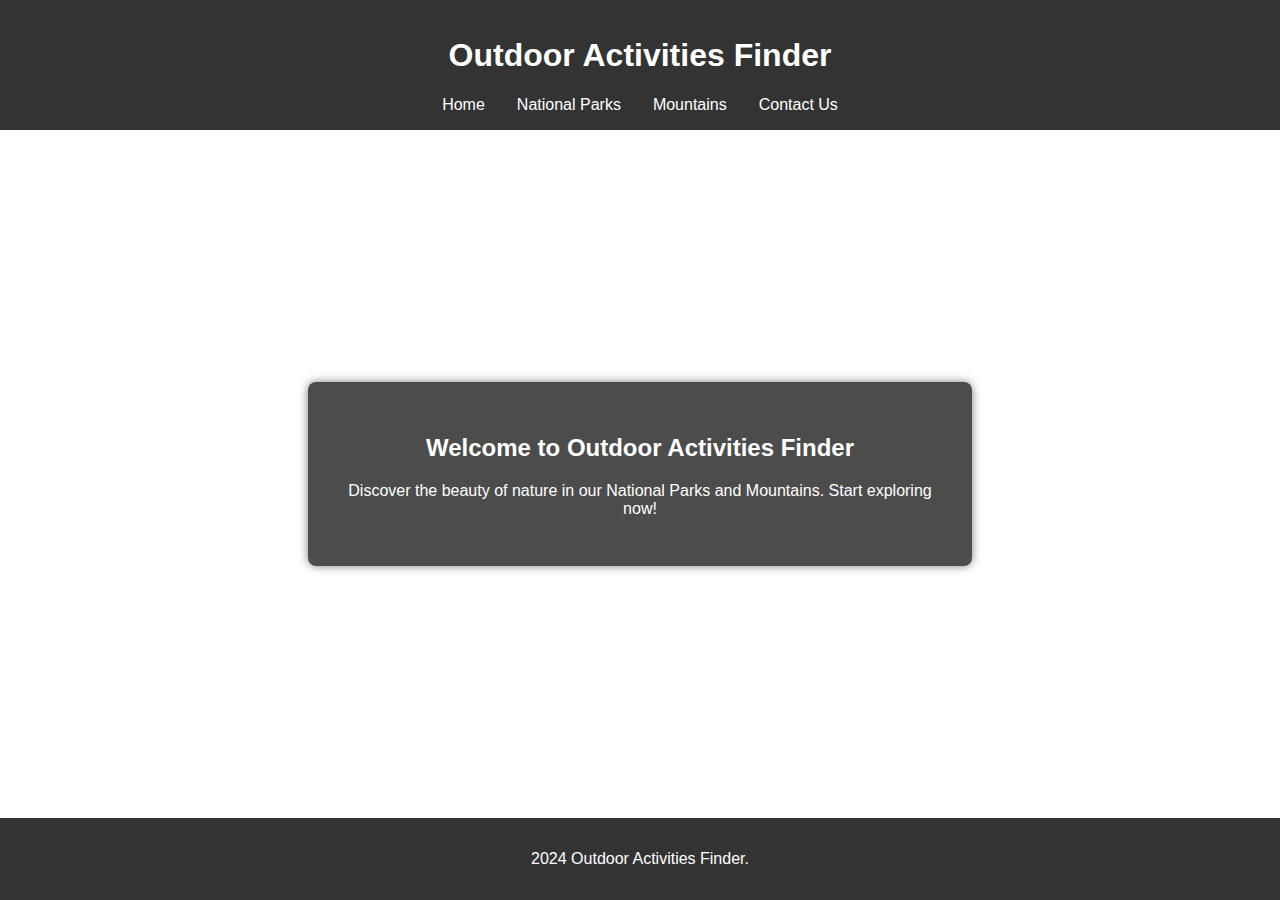
<file: index.html>
<!DOCTYPE html>
<html lang="en">
<head>
  <meta charset="UTF-8">
  <meta name="viewport" content="width=device-width, initial-scale=1.0">
  <title>Outdoor Activities Finder</title>
  <style>
    body {
      font-family: Arial, sans-serif;
      margin: 0;
      padding: 0;
      display: flex;
      flex-direction: column;
      min-height: 100vh;
      background: url('https://www.worldatlas.com/r/w1200/upload/56/c5/7c/shutterstock-520792630.jpg') no-repeat center center fixed;
      background-size: cover;
      color: #fff;
      transition: background-image 0.5s ease; /* Add transition for smooth background image change */
    }

    header {
      background-color: rgba(0, 0, 0, 0.8);
      color: #fff;
      padding: 1rem 0;
      text-align: center;
    }

    nav ul {
      list-style-type: none;
      padding: 0;
      margin: 0;
      display: flex;
      justify-content: center;
    }

    nav ul li {
      margin: 0 1rem;
    }

    nav ul li a {
      color: #fff;
      text-decoration: none;
      transition: transform 0.3s;
    }

    nav ul li a:hover {
      transform: scale(1.1);
    }

    main {
      flex: 1;
      display: flex;
      flex-direction: column;
      align-items: center;
      justify-content: center;
      padding: 2rem;
    }

    .hero {
      text-align: center;
      background-color: rgba(0, 0, 0, 0.7);
      padding: 2rem;
      border-radius: 8px;
      box-shadow: 0 0 10px rgba(0, 0, 0, 0.5);
      max-width: 600px;
      margin: 2rem auto;
      color: #fff;
    }

    footer {
      text-align: center;
      padding: 1rem 0;
      background-color: rgba(0, 0, 0, 0.8);
      color: #fff;
    }
  </style>
</head>
<body>
  <header>
    <h1>Outdoor Activities Finder</h1>
    <nav>
      <ul>
        <li><a href="index.html">Home</a></li>
        <li><a href="parks.html">National Parks</a></li>
        <li><a href="mountains.html">Mountains</a></li>
        <li><a href="contactus.html">Contact Us</a></li>
      </ul>
    </nav>
  </header>
  <main>
    <section class="hero">
      <h2>Welcome to Outdoor Activities Finder</h2>
      <p>Discover the beauty of nature in our National Parks and Mountains. Start exploring now!</p>
    </section>
  </main>
  <footer>
    <p>2024 Outdoor Activities Finder.</p>
  </footer>
  <script>
    const backgroundImages = [
      'https://i.natgeofe.com/n/cfa19a0d-eff0-4628-8fdd-2ad8d66845dd/mountain-range-appenzell-switzerland.jpg',
      'https://media.cnn.com/api/v1/images/stellar/prod/230727101602-01-crowded-us-national-parks-top.jpg?c=16x9&q=h_833,w_1480,c_fill',
      'https://i.redd.it/7rzcksicu4m91.jpg'
    ];

    let currentImageIndex = 0;

    function changeBackgroundImage() {
      currentImageIndex = (currentImageIndex + 1) % backgroundImages.length;
      document.body.style.backgroundImage = `url('${backgroundImages[currentImageIndex]}')`;
    }

    setInterval(changeBackgroundImage, 5000); // Change image every 1 seconds (3000 milliseconds)
  </script>
</body>
</html>
</file>
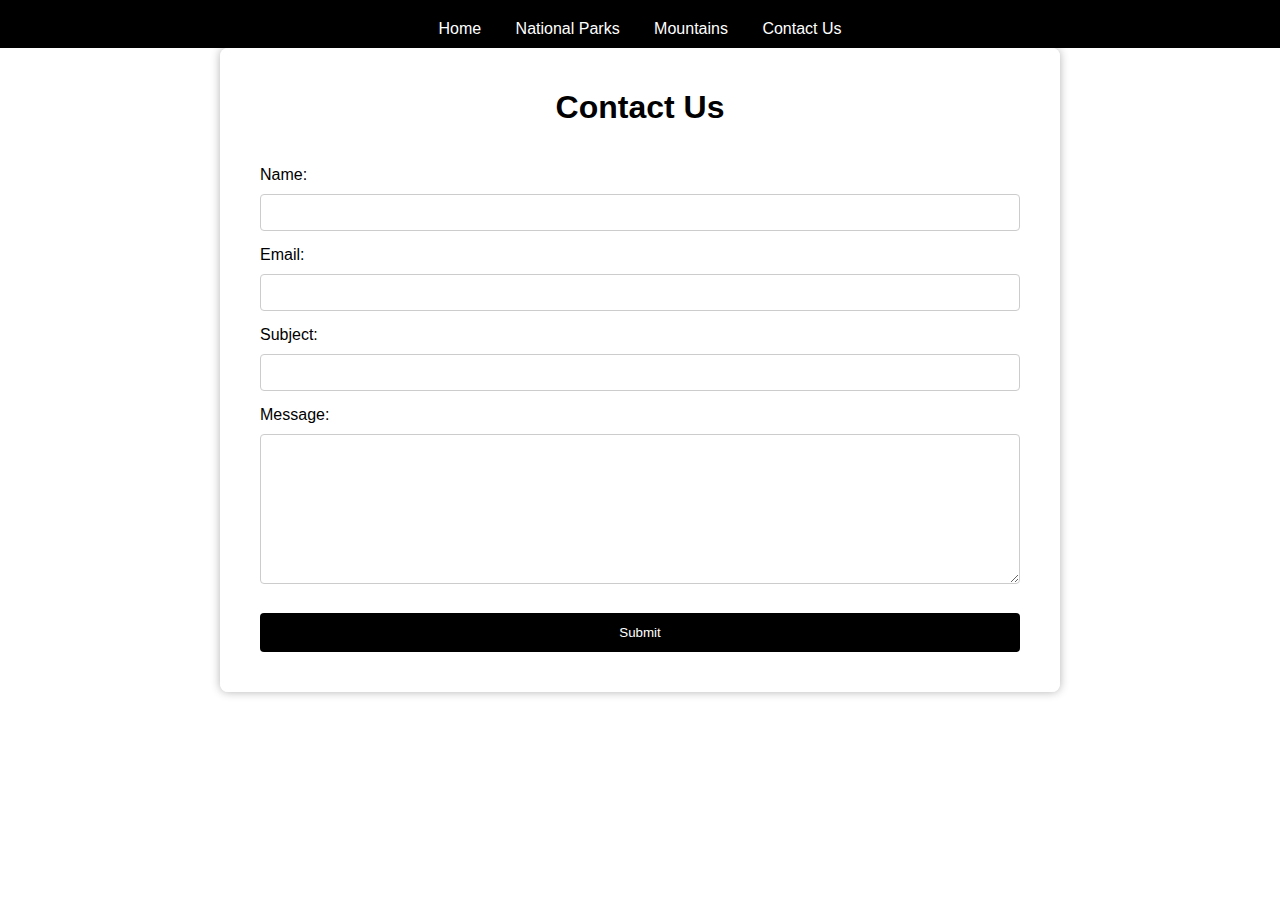
<file: contactus.html>
<!DOCTYPE html>
<html lang="en">
<head>
  <meta charset="UTF-8">
  <meta name="viewport" content="width=device-width, initial-scale=1.0">
  <title>Contact Us</title>
  <style>
    body {
      font-family: Arial, sans-serif;
      margin: 0;
      padding: 0;
      display: flex;
      flex-direction: column;
      min-height: 100vh;
      background-image: url('https://i.redd.it/7rzcksicu4m91.jpg');
      background-size: cover;
      background-position: center;
    }
    .container {
      max-width: 800px;
      margin: 0 auto;
      padding: 20px;
      background-color: rgba(255, 255, 255, 0.8);
      border-radius: 8px;
      box-shadow: 0 0 10px rgba(0, 0, 0, 0.3);
    }
    h1 {
      text-align: center;
      margin-bottom: 20px;
    }
    form {
      padding: 20px;
      border-radius: 8px;
    }
    label {
      display: block;
      margin-bottom: 10px;
    }
    input[type="text"], textarea {
      width: 100%;
      padding: 10px;
      margin-bottom: 15px;
      border: 1px solid #ccc;
      border-radius: 4px;
      box-sizing: border-box;
    }
    textarea {
      height: 150px;
    }
    input[type="submit"] {
      background-color: #000000;
      color: white;
      padding: 12px 20px;
      border: none;
      border-radius: 4px;
      cursor: pointer;
      width: 100%;
      margin-top: 10px;
    }
    input[type="submit"]:hover {
      background-color: #333333;
    }
    header {
      background-color: #000000;
      color: #fff;
      padding: 10px 0;
      text-align: center;
    }
    nav {
      text-align: center;
      margin-top: 10px;
    }
    nav a {
      color: #fff;
      text-decoration: none;
      padding: 5px 10px;
      border-radius: 4px;
      margin: 0 5px;
    }
    nav a:hover {
      background-color: #333333;
    }
  </style>
</head>
<body>
  <header>
    <nav>
      <a href="index.html">Home</a>
      <a href="parks.html">National Parks</a>
      <a href="mountains.html">Mountains</a>
      <a href="contactus.html">Contact Us</a>
    </nav>
  </header>
  <section>
    <div class="container">
      <h1>Contact Us</h1>
      <form action="#" method="post" id="contact-form">
        <label for="name">Name:</label>
        <input type="text" id="name" name="name" required>

        <label for="email">Email:</label>
        <input type="text" id="email" name="email" required>

        <label for="subject">Subject:</label>
        <input type="text" id="subject" name="subject" required>

        <label for="message">Message:</label>
        <textarea id="message" name="message" required></textarea>

        <input type="submit" value="Submit">
      </form>
    </div>
  </section>
  <script>
    document.getElementById("contact-form").addEventListener("submit", function(event) {
      event.preventDefault();
      // You can add your form submission logic here
      // For example, you can use fetch to send form data to a server
      // Replace 'your-api-endpoint' with the actual endpoint URL
      fetch('your-api-endpoint', {
        method: 'POST',
        body: new FormData(event.target)
      })
      .then(response => {
        if (response.ok) {
          alert("Form submitted successfully!");
          // Optionally, reset the form after successful submission
          event.target.reset();
        } else {
          alert("Error submitting form. Please try again later.");
        }
      })
      .catch(error => {
        console.error('Error:', error);
        alert("Error submitting form. Please try again later.");
      });
    });
  </script>
</body>
</html>
</file>
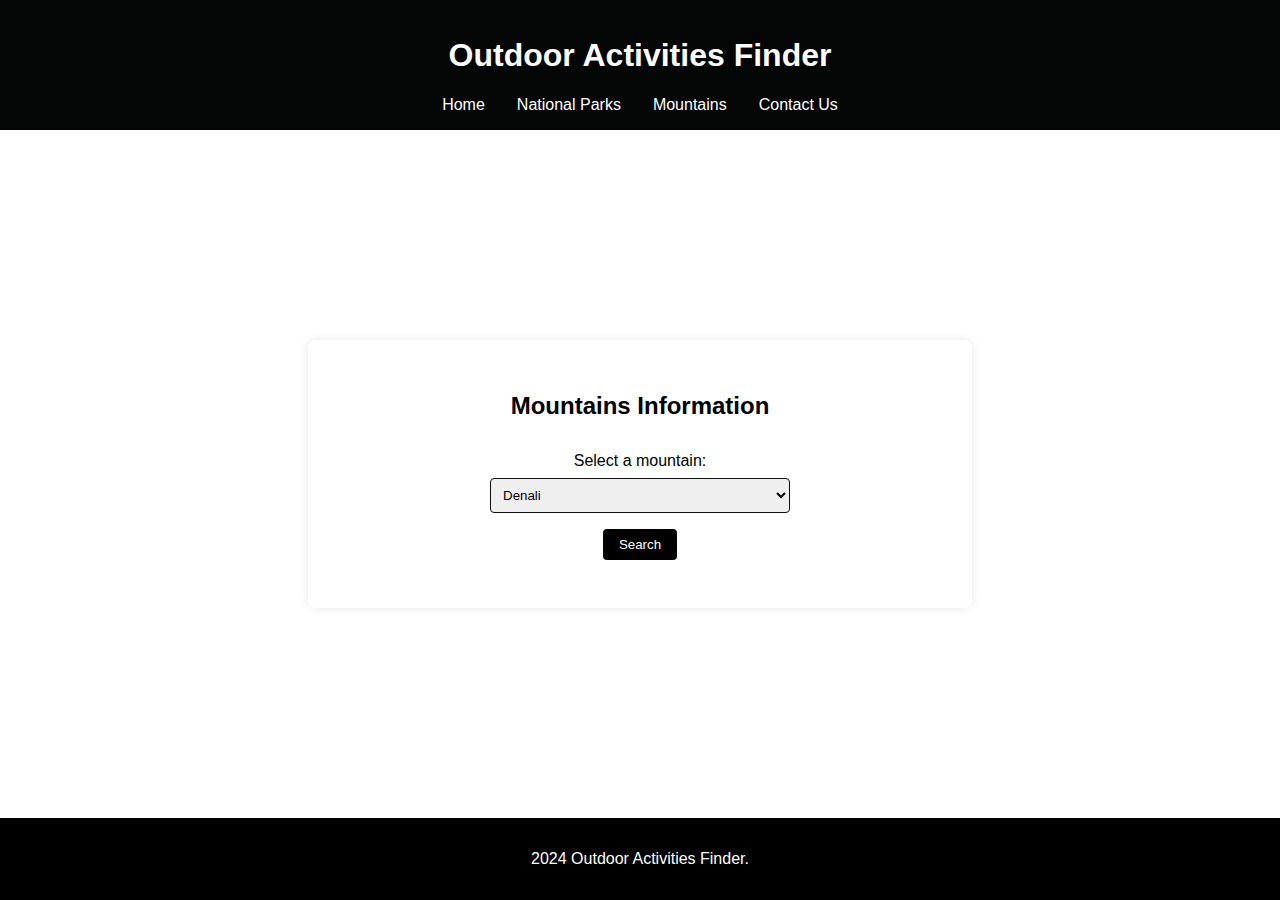
<file: mountains.html>
<!DOCTYPE html>
<html lang="en">
<head>
  <meta charset="UTF-8">
  <meta name="viewport" content="width=device-width, initial-scale=1.0">
  <title>Mountains</title>
  <style>
    body {
      font-family: Arial, sans-serif;
      margin: 0;
      padding: 0;
      display: flex;
      flex-direction: column;
      min-height: 100vh;
      background-image: url('https://i.natgeofe.com/n/cfa19a0d-eff0-4628-8fdd-2ad8d66845dd/mountain-range-appenzell-switzerland.jpg'); /* Replace 'your-image-url.jpg' with your image URL */
      background-size: cover;
      background-position: center;
    }

    header {
      background-color: #040505;
      color: #fff;
      padding: 1rem 0;
      text-align: center;
    }

    nav ul {
      list-style-type: none;
      padding: 0;
      margin: 0;
      display: flex;
      justify-content: center;
    }

    nav ul li {
      margin: 0 1rem;
    }

    nav ul li a {
      color: #fff;
      text-decoration: none;
    }

    main {
      flex: 1;
      display: flex;
      flex-direction: column;
      align-items: center;
      justify-content: center;
      padding: 2rem;
    }

    #mountain-info {
      background-color: rgba(255, 255, 255, 0.8);
      padding: 2rem;
      border-radius: 8px;
      box-shadow: 0 0 10px rgba(0, 0, 0, 0.1);
      max-width: 600px;
      width: 100%;
      text-align: center;
    }

    #mountain-info h2 {
      margin-bottom: 1rem;
    }

    .search {
      display: flex;
      flex-direction: column;
      align-items: center;
    }

    .search label {
      margin-top: 1rem;
    }

    .search select {
      margin-top: 0.5rem;
      padding: 0.5rem;
      width: 100%;
      max-width: 300px;
      border-radius: 4px;
      border: 1px solid #101010;
    }

    .search button {
      margin-top: 1rem;
      padding: 0.5rem 1rem;
      background-color: #000000;
      color: #ffffff;
      border: none;
      border-radius: 4px;
      cursor: pointer;
    }

    #mountain-details {
      margin-top: 1rem;
      text-align: left;
    }

    footer {
      text-align: center;
      padding: 1rem 0;
      background-color: #000000;
      color: #fff;
    }
  </style>
  <script defer src="js/mountainData.js"></script>
  <script defer src="js/script.js"></script>
</head>
<body>
  <header>
    <h1>Outdoor Activities Finder</h1>
    <nav>
      <ul>
        <li><a href="index.html">Home</a></li>
        <li><a href="parks.html">National Parks</a></li>
        <li><a href="mountains.html">Mountains</a></li>
        <li><a href="contactus.html">Contact Us</a></li>
      </ul>
    </nav>
  </header>
  <main>
    <section id="mountain-info">
      <h2>Mountains Information</h2>
      <div class="search">
        <label for="mountain-select">Select a mountain:</label>
        <select id="mountain-select">
          <!-- Mountain options will be populated by JavaScript -->
        </select>
        <button id="search-button">Search</button>
        <div id="mountain-details"></div>
      </div>
    </section>
  </main>
  <footer>
    <p> 2024 Outdoor Activities Finder.</p>
  </footer>

  <script>
    const mountains = [
    {
        name: "Denali",
        state: "AK",
        elevation: "20,310 feet",
        description: "The highest mountain peak in North America.",
        imageUrl: "https://upload.wikimedia.org/wikipedia/commons/c/c6/Every_Road-_Denali_%287945497984%29.jpg"
      },
      {
        name: "Humphreys Peak",
        state: "AZ",
        elevation: "12,633 feet",
        description: "Highest peak in Arizona, part of the San Francisco Peaks.",
        imageUrl: "https://fatmap-digitiser-assets.imgix.net/95e13b5f-3a07-4086-bb7f-2cc3b4aed110?w=1000&fit=crop&auto=compress%2Cformat"
      },
      {
      name: "Mount Whitney",
      state: "CA",
      elevation: "14,505 feet",
      description: "The highest summit in the contiguous United States.",
      imageUrl: "https://www.topozone.com/wp-content/uploads/2015/12/bigs-Mt-Whitney-California-at-Sunrise-from-the-east-153587384-Large.jpg"
    },
    {
      name: "Pikes Peak",
      state: "CO",
      elevation: "14,115 feet",
      description: "A prominent mountain in the Front Range of the Rocky Mountains.",
      imageUrl: "https://mlwd5nbv8uri.i.optimole.com/cb:1OS-.5fb6c/w:1500/h:996/q:mauto/f:best/ig:avif/https://www.pikes-peak.com/wp-content/uploads/Winter-in-Colorado-Springs-PP-GOGjpg.jpg"
    },
    {
      name: "Mount Elbert",
      state: "CO",
      elevation: "14,440 feet",
      description: "The highest summit of the Rocky Mountains of North America.",
      imageUrl: "https://encrypted-tbn0.gstatic.com/images?q=tbn:ANd9GcRouBJaFm0eEqXqFynBgThSyOnPjBE2pZoMC77orqXGpg&s"
    },
    {
      name: "Mount Katahdin",
      state: "ME",
      elevation: "5,269 feet",
      description: "The highest mountain in Maine and the northern terminus of the Appalachian Trail.",
      imageUrl: "https://img.atlasobscura.com/HiigqgdKsuDnGLXE9nsMQeLVWblN7N1CuPogTt-GUsg/rt:fit/w:600/q:81/sm:1/scp:1/ar:1/aHR0cHM6Ly9hdGxh/cy1kZXYuczMuYW1h/em9uYXdzLmNvbS91/cGxvYWRzL3BsYWNl/X2ltYWdlcy80MmQy/MTlkY2M3NjNiYjBl/ODlfNzYxNTYzMjMy/X2YzYjFiYTI4OGZf/by5qcGc.jpg"
    },
    {
      name: "Mount Hood",
      state: "OR",
      elevation: "11,240 feet",
      description: "A potentially active stratovolcano in the Cascade Range.",
      imageUrl: "https://oregonwild.org/sites/default/files/Hood%20John%20Gaudette%20%20(1200%20%C3%97%20675%20px).png"
    },
    {
      name: "Mount Rainier",
      state: "WA",
      elevation: "14,411 feet",
      description: "The highest mountain in Washington and the Cascade Range.",
      imageUrl: "https://i.natgeofe.com/n/6e6d2eea-06d3-4ac4-94ca-2aba6f7f8757/mountain-pine-trees.jpg"
    },
    {
      name: "Mount Marcy",
      state: "NY",
      elevation: "5,343 feet",
      description: "The highest point in New York State.",
      imageUrl: "https://images.squarespace-cdn.com/content/v1/582240a6b3db2b3391b1def2/1595542841254-K1SHX4DWSC3TRG6OVNQX/Adirondacks-2018-web-103-Mount-Marcy.jpg"
    },
    {
      name: "Mount Mitchell",
      state: "NC",
      elevation: "6,684 feet",
      description: "The highest peak of the Appalachian Mountains.",
      imageUrl: "https://upload.wikimedia.org/wikipedia/commons/thumb/f/f5/Mount_Mitchell1.jpg/1200px-Mount_Mitchell1.jpg"
    },
    {
      name: "Guadalupe Peak",
      state: "TX",
      elevation: "8,751 feet",
      description: "The highest natural point in Texas.",
      imageUrl: "https://res.cloudinary.com/sagacity/image/upload/c_crop,h_3024,w_4032,x_0,y_0/c_limit,dpr_auto,f_auto,fl_lossy,q_80,w_1080/File_029_f6ugfk.jpg"
    },
    {
      name: "Gannett Peak",
      state: "WY",
      elevation: "13,809 feet",
      description: "The highest peak in Wyoming.",
      imageUrl: "https://cdn.jacksonholenet.com/images/content/14602_PIvlu_Highest_Peak_in_Wyoming_lg.jpg"
    },
    {
      name: "Mount Washington",
      state: "NH",
      elevation: "6,288 feet",
      description: "The highest peak in the Northeastern United States.",
      imageUrl: "https://dynamic-media-cdn.tripadvisor.com/media/photo-o/13/ea/9f/59/mount-washington-state.jpg?w=1200&h=-1&s=1"
    },
    {
      name: "Mauna Kea",
      state: "HI",
      elevation: "13,803 feet",
      description: "A dormant volcano on the island of Hawaii.",
      imageUrl: "https://i0.wp.com/www.sciencenews.org/wp-content/uploads/2020/05/051420_CG_volcano_feat.jpg"
    },


      // Add other mountains similarly
    ];

    document.addEventListener("DOMContentLoaded", () => {
      const mountainSelect = document.getElementById("mountain-select");
      const searchButton = document.getElementById("search-button");

      mountains.forEach(mountain => {
        const option = document.createElement("option");
        option.value = mountain.name;
        option.textContent = mountain.name;
        mountainSelect.appendChild(option);
      });

      searchButton.addEventListener("click", () => {
        const selectedMountain = mountains.find(mountain => mountain.name === mountainSelect.value);
        displayMountainDetails(selectedMountain);
      });
    });

    function displayMountainDetails(mountain) {
      const mountainDetails = document.getElementById("mountain-details");
      mountainDetails.innerHTML = `
        <h3>${mountain.name}</h3>
        <img src="${mountain.imageUrl}" alt="${mountain.name}" style="max-width: 100%; height: auto;">
        <p><strong>State:</strong> ${mountain.state}</p>
        <p><strong>Elevation:</strong> ${mountain.elevation}</p>
        <p><strong>Description:</strong> ${mountain.description}</p>
      `;
    }
  </script>
</body>
</html>
</file>
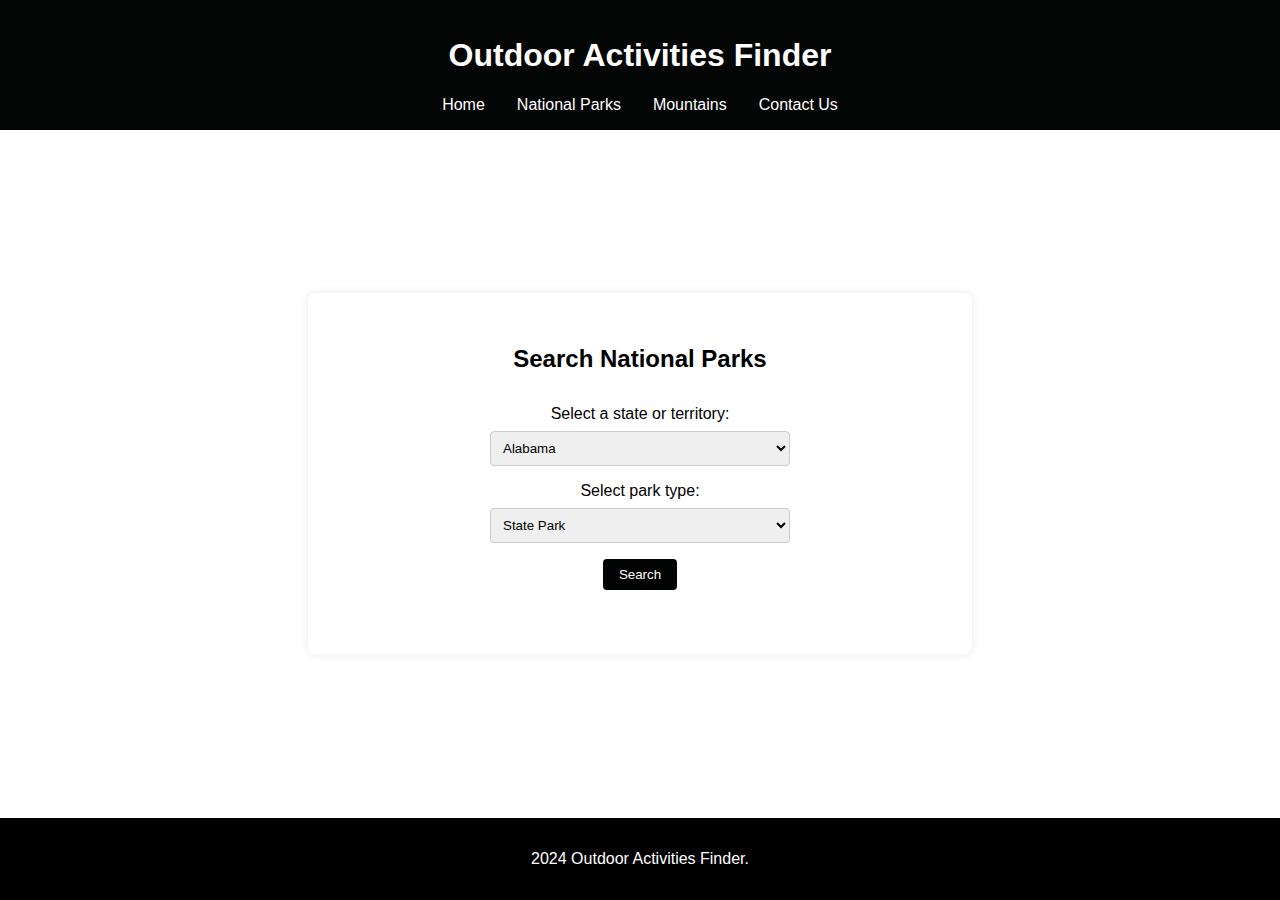
<file: parks.html>
<!DOCTYPE html>
<html lang="en">
<head>
  <meta charset="UTF-8">
  <meta name="viewport" content="width=device-width, initial-scale=1.0">
  <title>National Parks</title>
  <style>
    body {
      font-family: Arial, sans-serif;
      margin: 0;
      padding: 0;
      background-image: url('https://media.cnn.com/api/v1/images/stellar/prod/230727101602-01-crowded-us-national-parks-top.jpg?c=16x9&q=h_833,w_1480,c_fill'); /* Replace 'your-image-url.jpg' with your image URL */
      background-size: cover;
      display: flex;
      flex-direction: column;
      min-height: 100vh;
    }

    header {
      background-color: #040505;
      color: #fff;
      padding: 1rem 0;
      text-align: center;
    }

    nav ul {
      list-style-type: none;
      padding: 0;
      margin: 0;
      display: flex;
      justify-content: center;
    }

    nav ul li {
      margin: 0 1rem;
    }

    nav ul li a {
      color: #fff;
      text-decoration: none;
    }

    main {
      flex: 1;
      display: flex;
      flex-direction: column;
      align-items: center;
      justify-content: center;
      padding: 2rem;
    }

    #park-search {
      background-color: #fff;
      padding: 2rem;
      border-radius: 8px;
      box-shadow: 0 0 10px rgba(3, 2, 2, 0.1);
      max-width: 600px;
      width: 100%;
      text-align: center;
    }

    #park-search h2 {
      margin-bottom: 1rem;
    }

    .search {
      display: flex;
      flex-direction: column;
      align-items: center;
    }

    .search label {
      margin-top: 1rem;
    }

    .search select {
      margin-top: 0.5rem;
      padding: 0.5rem;
      width: 100%;
      max-width: 300px;
      border-radius: 4px;
      border: 1px solid #ccc;
    }

    .search button {
      margin-top: 1rem;
      padding: 0.5rem 1rem;
      background-color: #020303;
      color: #fff;
      border: none;
      border-radius: 4px;
      cursor: pointer;
    }

    .search button:hover {
      background-color: #806363;
    }

    #results {
      margin-top: 2rem;
      text-align: left;
      width: 100%;
      max-width: 600px;
    }

    #results ul {
      list-style-type: none;
      padding: 0;
    }

    #results ul li {
      display: flex;
      align-items: center;
      margin-bottom: 1rem;
    }

    #results ul li img {
      width: 100px;
      height: 100px;
      object-fit: cover;
      margin-right: 1rem;
      border-radius: 8px;
    }

    #park-info {
      background-color: #fff;
      padding: 2rem;
      border-radius: 8px;
      box-shadow: 0 0 10px rgba(3, 2, 2, 0.1);
      max-width: 600px;
      width: 100%;
      text-align: left;
      margin-top: 2rem;
    }

    footer {
      text-align: center;
      padding: 1rem 0;
      background-color: #000000;
      color: #fff;
    }
  </style>
</head>
<body>
  <header>
    <h1>Outdoor Activities Finder</h1>
    <nav>
      <ul>
        <li><a href="index.html">Home</a></li>
        <li><a href="parks.html">National Parks</a></li>
        <li><a href="mountains.html">Mountains</a></li>
        <li><a href="contactus.html">Contact Us</a></li>
      </ul>
    </nav>
  </header>
  <main>
    <section id="park-search">
      <h2>Search National Parks</h2>
      <div class="search">
        <label for="state-select">Select a state or territory:</label>
        <select id="state-select">
          <!-- State options will be populated by JavaScript -->
        </select>
        
        <label for="type-select">Select park type:</label>
        <select id="type-select">
          <!-- Park type options will be populated by JavaScript -->
        </select>

        <button onclick="searchParks()">Search</button>
      </div>
      <div id="results"></div>
    </section>

    <section id="park-info" style="display: none;">
      <h2>Park Information</h2>
      <div id="park-details"></div>
    </section>
  </main>
  <footer>
    <p>2024 Outdoor Activities Finder.</p>
  </footer>

  <script>
    const locationsArray = [
      "Alabama", "Alaska", "American Samoa", "Arizona", "Nevada", "New Hampshire",
      "New Jersey", "New Mexico", "New York", "North Carolina", "North Dakota", "Ohio",
      "Oklahoma", "Oregon", "Pennsylvania", "Puerto Rico", "Rhode Island", "South Carolina",
      "South Dakota", "Tennessee", "Texas", "Utah", "Vermont", "Virgin Islands", "Virginia",
      "Washington", "West Virginia", "Wisconsin", "Wyoming"
    ];

    const stateParksArray = {
      "Alabama": [
        { name: "there is no park", img: "images/cheaha.jpg" },
      ],
      "Alaska": [
        { name: "Chugach State Park", img: "https://www.tu.org/wp-content/uploads/2019/10/TU-BrandonHill-27.jpg" },
      ],
      "American Samoa": [
        { name: "Le'ala Shoreline National Natural Landmark", img: "https://amsamfam.com/wp-content/uploads/2019/11/Cyclone-Gita-Walking-1024x769.jpg" },
      ],
      "Arizona": [
        { name: "Kartchner Caverns State Park", img: "https://www.visitarizona.com/imager/files_idss_com/C375/2e3f73ca-3fa6-4367-a2bf-5ddf244f3d8c_70e0b117ab6f15d516450a3495868467.jpg" },
      ],
      "Washington": [
        { name: "Kartchner Caverns State Park", img: "https://images.seattletimes.com/wp-content/uploads/2023/08/08032023_NP_075604.jpg?d=780x520" }
      ],
      "New York": [
        { name: "Letchworth State Park", img: "https://letchworthpark.com/wp-content/uploads/2021/05/69F7E161-D5ED-461D-BB13-01B4C7BF2D51-394x221.jpeg" }
      ],
      "New Mexico": [
        { name: "Bottomless Lakes State Park", img: "https://www.travelandleisure.com/thmb/BgrjHEfoo0Xx5GlE_bPP1iKsqpw=/1500x0/filters:no_upscale():max_bytes(150000):strip_icc()/landscape-bottomless-lakes-state-park-new-mexico-BOTTOMLESS0717-8da95ff44da94f2aa761d89e0903b7c3.jpg" }
      ],
      "New Jersey": [
        { name: "High Point State Park", img: "https://dynamic-media-cdn.tripadvisor.com/media/photo-o/10/71/fb/59/high-point-state-park.jpg?w=1200&h=1200&s=1" }
      ],
      "Oklahoma": [
        { name: "Beavers Bend State Park", img: "https://d1pk12b7bb81je.cloudfront.net/thumbor/bOGTTz4TSte8HuKO9gXo2DxgW4o=/full-fit-in/800x800/https://d1pk12b7bb81je.cloudfront.net/okdataengine/appmedia/images/137/137595/BB_Summer1.jpeg.jpg" }
      ],
      "Oregon": [
        { name: "Silver Falls State Park", img: "https://a-tuscanestate.com/wp-content/uploads/2021/06/shutterstock_1515138224.jpg" }
      ],
      "Puerto Rico": [
        { name: "El Yunque National Forest", img: "https://welcome.topuertorico.org/postcard/cards/mhbritbg.jpg" }
      ],
      "Rhode Island": [
        { name: "Beavertail State Park", img: "https://i1.wp.com/whatsupnewp.com/wp-content/uploads/2018/08/image002-1.jpg?fit=674%2C465&ssl=1" }
      ],
      "South Carolina": [
        { name: "Caesars Head State Park", img: "https://img1.10bestmedia.com/Images/Photos/214641/p-caesars-head-overlook_55_660x440_201405311204.JPG" }
      ],
      "South Dakota": [
        { name: "Custer State Park", img: "https://www.travelsouthdakota.com/sites/default/files/styles/panel_slideshow_xsmall/public/2019-05/family-hiking-custer-state-park-needles-00232-opt.jpg?h=fab29234&itok=kkF5yMou" }
      ],
      "Utah": [
        { name: "Antelope Island State Park", img: "https://visitutahkenticoprod.blob.core.windows.net/cmsroot/visitutah/media/site-assets/three-season-photography/northern-utah/frary-peak-hi-res-copy-(1).jpg" }
      ],
      "Vermont": [
        { name: "Button Bay State Park", img: "https://www.campsitephotos.com/imgs//csp-on-the-road/ice-cream-man/Button-Bay-Campground-1.jpg" }
      ],
      "Virgin Islands": [
        { name: "Virgin Islands National Park (St. John)", img: "https://a.travel-assets.com/findyours-php/viewfinder/images/res70/117000/117134-St-John.jpg" }
      ],
      "West Virginia": [
        { name: "Babcock State Park", img: "https://encrypted-tbn0.gstatic.com/images?q=tbn:ANd9GcQzQs2HmoMGoYjCkrVMUTXyPxZNOG1Pgkxa6RI7Buxe3Q&s" }
      ],
      "Wisconsin": [
        { name: "Devil's Lake State Park", img: "https://widnr.widen.net/content/bp70qpt8sf/jpeg/036-Couple-Admiring-Scenery-by-Devils-Doorway-at-Devils-Lake-State-Park.jpg?w=568&h=378&keep=c&crop=yes&quality=80&x.app=portals" }
      ],
      "Wyoming": [
        { name: "Boysen State Park", img: "https://photos.thedyrt.com/photo/897147/media/boysen-state-park-wy_58e872e1-17a4-42bd-be47-2c79abc40fa5.jpg" }
      ],
      "Texas": [
        { name: "Kartchner Caverns State Park", img: "https://www.americansouthwest.net/texas/photographs700/cactus-ravine.jpg" }
      ],
      "New Hampshire": [
        { name: "Franconia Notch State Park", img: "https://blog-assets.thedyrt.com/uploads/2018/09/shutterstock_1144868828-1-e1544722900181.jpg" }
      ],
      "Nevada": [
        { name: "Valley of Fire State Park", img: "https://i0.wp.com/www.yourhikeguide.com/wp-content/uploads/Arch-Rock-edited.jpg" }
      ],
      "Ohio": [
        { name: "Maumee Bay State Park", img: "https://dynamic-media-cdn.tripadvisor.com/media/photo-o/03/f7/38/83/maumee-bay-state-park.jpg?w=1200&h=1200&s=1" }
      ],
      "North Dakota": [
        { name: "Theodore Roosevelt National Park", img: "https://forsomethingmore.com/wp-content/uploads/2020/09/Theodore-Roosevelt-National-Park-With-Kids-COVER.jpg" }
      ],
      "North Carolina": [
        { name: "Great Smoky Mountains National Park", img: "https://national-park.com/wp-content/uploads/2016/04/Welcome-to-Great-Smoky-Mountains-National-Park.jpg" }
      ],


      // Add other states and parks similarly
    };

    document.addEventListener("DOMContentLoaded", () => {
      const stateSelect = document.getElementById("state-select");

      locationsArray.forEach(location => {
        const option = document.createElement("option");
        option.value = location;
        option.textContent = location;
        stateSelect.appendChild(option);
      });

      const parkTypes = ["State Park"];
      const typeSelect = document.getElementById("type-select");

      parkTypes.forEach(type => {
        const option = document.createElement("option");
        option.value = type;
        option.textContent = type;
        typeSelect.appendChild(option);
      });
    });

    function searchParks() {
      const state = document.getElementById("state-select").value;
      const type = document.getElementById("type-select").value;
      const results = document.getElementById("results");

      if (type === "State Park") {
        const parks = stateParksArray[state];
        if (parks) {
          results.innerHTML = `<h3>${type}s in ${state}:</h3><ul>${parks.map(park => `
            <li>
              <img src="${park.img}" alt="${park.name}">
              ${park.name}
            </li>
          `).join('')}</ul>`;
        } else {
          results.innerHTML = `<h3>No ${type}s found in ${state}</h3>`;
        }
      } else {
        // Handle other park types (dummy implementation)
        results.innerHTML = `Searching for ${type} in ${state}...`;
      }
    }
  </script>
  
</body>
</html>
</file>
